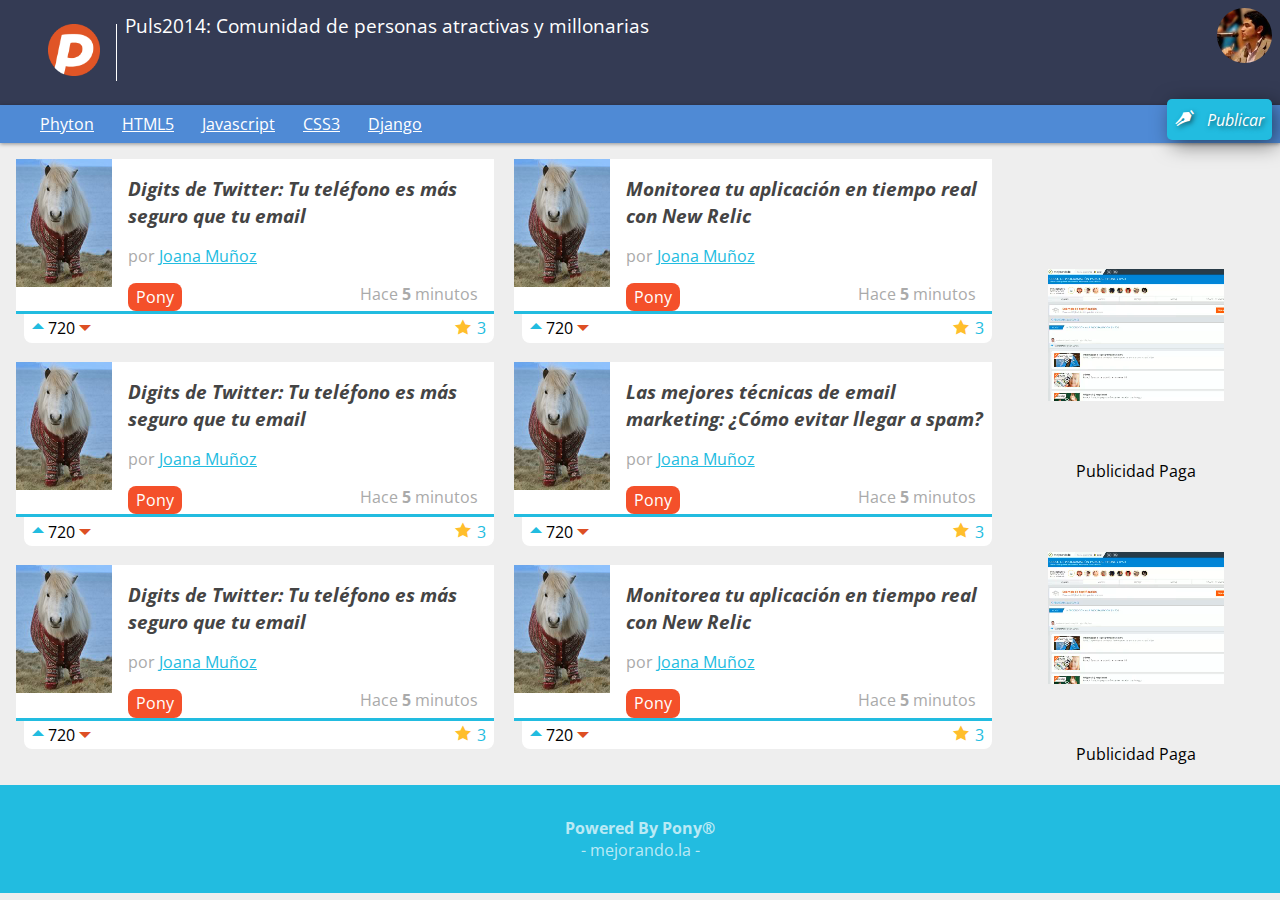
<file: templates/index.html>
<!DOCTYPE html>
<html lang="es">
<head>
	<meta charset="UTF-8"/>
	<meta name="description" content="Proyecto de la primera generación  del 2014 del curso de diseño web online">
	<meta name="viewport" content="width=device-width minimum-scale=1, maximum-scale=1"/>
	<title>Puls2014: Comunidad de personas atractivas y sexy</title>
	<link rel="shortcut icon" type="image/x-icon" href="favicon.ico">
	<link rel="stylesheet" href="../static/css/normalize.css">
	<link rel="stylesheet" href="../static/css/stylesheet.css">
	<script src="../static/js/prefixfree.min.js"></script>
</head>
<body>
	<header>
		<figure id="logo">
			<a href="index.html">
				<img src="../static/img/logo.png"/>
			</a>		
		</figure>
		<h1>Puls2014: Comunidad de personas atractivas y millonarias</h1>
		<figure id="avatar">
			<img src="../static/img/avatar.jpg">
		</figure>
	</header>
	<nav>
		<ul>
			<li><a href="#">Phyton</a></li>
			<li><a href="#">HTML5</a></li>
			<li><a href="#">Javascript</a></li>
			<li><a href="#">CSS3</a></li>
			<li><a href="#">Django</a></li>
			<li id="publicar_nav">
				<a href="#" class="icon-pluma" id="mostrar-form">Publicar</a>
				</li>
		</ul>
	</nav>
	<form action="" id="formulario" class="formulario">
		<input type="text" id="titulo" placeholder="Titulo" required/>
		<input type="url" id="link" placeholder="Link" required/>
		<input type="submit" value="Agregar" />
	</form>
	<aside id="publicidad">	
		<figure>			
			<a href="http://mejorando.la">			
				<video width="320" height="240" autoplay loop="loop" preload="preload">
					<source src="../static/video/lecturas.m4v" type="video/mp4"></source>
					<source src="../static/video/lecturas.ogg" type="video/ogg"></source>
					<!-- Actualiza tu navegador -->
				</video>
			</a>
			<figcaption>Publicidad Paga</figcaption>
		</figure>
		<figure>			
			<a href="http://mejorando.la">			
				<video width="320" height="240" autoplay loop="loop" preload="preload">
					<source src="../static/video/lecturas.m4v" type="video/mp4"></source>
					<source src="../static/video/lecturas.ogg" type="video/ogg"></source>
					<!-- Actualiza tu navegador -->
				</video>
			</a>
			<figcaption>Publicidad Paga</figcaption>
		</figure>
	</aside>

	<section id="contenido">
		<article class="item">
			<figure class="imagen_item">
				<img src="../static/img/foto.jpg"/>
			</figure>
			<h2 class="titulo_item">
				<a href="#" target="_blank">Digits de Twitter: Tu teléfono es más seguro que tu email</a>
			</h2>
			<div class="autor_item">
				por <a href="#">Joana Muñoz</a>
			</div>
			<div class="datos_item">
				<a class="tag_item" href="#">Pony</a>
				<span>
					Hace <strong>5</strong> minutos
				</span>
			</div>
			<div class="votacion">
				<a href="#" class="up icon-f-arriba"></a>
					720
				<a href="#" class="down icon-f-abajo"></a>
				<a class="comentarios_item" href="#">3</a>
				<a href="#" class="guardar_item icon-estrella"></a>
			</div>
		</article>
		<article class="item">
			<figure class="imagen_item">
				<img src="../static/img/foto.jpg"/>
			</figure>
			<h2 class="titulo_item">
				<a href="#" target="_blank">Monitorea tu aplicación en tiempo real con New Relic</a>
			</h2>
			<div class="autor_item">
				por <a href="#">Joana Muñoz</a>
			</div>
			<div class="datos_item">
				<a class="tag_item" href="#">Pony</a>
				<span>
					Hace <strong>5</strong> minutos
				</span>
			</div>
			<div class="votacion">
				<a href="#" class="up icon-f-arriba"></a>
					720
				<a href="#" class="down icon-f-abajo"></a>
				<a class="comentarios_item" href="#">3</a>
				<a href="#" class="guardar_item icon-estrella"></a>
			</div>
		</article>
		<article class="item">
			<figure class="imagen_item">
				<img src="../static/img/foto.jpg"/>
			</figure>
			<h2 class="titulo_item">
				<a href="#" target="_blank">Digits de Twitter: Tu teléfono es más seguro que tu email</a>
			</h2>
			<div class="autor_item">
				por <a href="#">Joana Muñoz</a>
			</div>
			<div class="datos_item">
				<a class="tag_item" href="#">Pony</a>
				<span>
					Hace <strong>5</strong> minutos
				</span>
			</div>
			<div class="votacion">
				<a href="#" class="up icon-f-arriba"></a>
					720
				<a href="#" class="down icon-f-abajo"></a>
				<a class="comentarios_item" href="#">3</a>
				<a href="#" class="guardar_item icon-estrella"></a>
			</div>
		</article>
		<article class="item">
			<figure class="imagen_item">
				<img src="../static/img/foto.jpg"/>
			</figure>
			<h2 class="titulo_item">
				<a href="#" target="_blank">Las mejores técnicas de email marketing: ¿Cómo evitar llegar a spam?</a>
			</h2>
			<div class="autor_item">
				por <a href="#">Joana Muñoz</a>
			</div>
			<div class="datos_item">
				<a class="tag_item" href="#">Pony</a>
				<span>
					Hace <strong>5</strong> minutos
				</span>
			</div>
			<div class="votacion">
				<a href="#" class="up icon-f-arriba"></a>
					720
				<a href="#" class="down icon-f-abajo"></a>
				<a class="comentarios_item" href="#">3</a>
				<a href="#" class="guardar_item icon-estrella"></a>
			</div>
		</article>
		<article class="item">
			<figure class="imagen_item">
				<img src="../static/img/foto.jpg"/>
			</figure>
			<h2 class="titulo_item">
				<a href="#" target="_blank">Digits de Twitter: Tu teléfono es más seguro que tu email</a>
			</h2>
			<div class="autor_item">
				por <a href="#">Joana Muñoz</a>
			</div>
			<div class="datos_item">
				<a class="tag_item" href="#">Pony</a>
				<span>
					Hace <strong>5</strong> minutos
				</span>
			</div>
			<div class="votacion">
				<a href="#" class="up icon-f-arriba"></a>
					720
				<a href="#" class="down icon-f-abajo"></a>
				<a class="comentarios_item" href="#">3</a>
				<a href="#" class="guardar_item icon-estrella"></a>
			</div>
		</article>
		<article class="item">
			<figure class="imagen_item">
				<img src="../static/img/foto.jpg"/>
			</figure>
			<h2 class="titulo_item">
				<a href="#" target="_blank">Monitorea tu aplicación en tiempo real con New Relic</a>
			</h2>
			<div class="autor_item">
				por <a href="#">Joana Muñoz</a>
			</div>
			<div class="datos_item">
				<a class="tag_item" href="#">Pony</a>
				<span>
					Hace <strong>5</strong> minutos
				</span>
			</div>
			<div class="votacion">
				<a href="#" class="up icon-f-arriba"></a>
					720
				<a href="#" class="down icon-f-abajo"></a>
				<a class="comentarios_item" href="#">3</a>
				<a href="#" class="guardar_item icon-estrella"></a>
			</div>
		</article>
	</section>	
	<footer>
		<p>
			<strong>Powered By Pony®</strong>
		</p>
		<p>
			mejorando.la
		</p>
	</footer>
	<script src="//code.jquery.com/jquery-1.11.0.min.js"></script>
	<script src="../static/js/formulario.js"></script>
	<script>
	// window.onload = function() {
	// 	console.log("Ya se disparó el evento OnLoad");
	// }

	// $(function(){
	// 	console.log("Ya se disparó el evento DOMContentLoader");
	// });
	</script>
</body>
</html>
</file>
<file: static/css/stylesheet.css>
/*@font-face {
    font-family: 'open_sansregular';
    src: url('../fonts/OpenSans-Regular-webfont.eot');
    src: url('../fonts/OpenSans-Regular-webfont.eot?#iefix') format('embedded-opentype'),
         url('../fonts/OpenSans-Regular-webfont.woff') format('woff'),
         url('../fonts/OpenSans-Regular-webfont.ttf') format('truetype'),
         url('../fonts/OpenSans-Regular-webfont.svg#open_sansregular') format('svg');
    font-weight: normal;
    font-style: normal;
}
*/
/*Estas son las fuentes*/
@import url(http://fonts.googleapis.com/css?family=Open+Sans:700,400);

@font-face {
	font-family: 'icomoon';
	src:url('../fonts/icomoon.eot?knihux');
	src:url('../fonts/icomoon.eot?#iefixknihux') format('embedded-opentype'),
		url('../fonts/icomoon.woff?knihux') format('woff'),
		url('../fonts/icomoon.ttf?knihux') format('truetype'),
		url('../fonts/icomoon.svg?knihux#icomoon') format('svg');
	font-weight: normal;
	font-style: normal;
}

[class^="icon-"], [class*=" icon-"] {
	font-family: 'icomoon', 'Open sans';
	speak: none;
	font-style: normal;
	font-weight: normal;
	font-variant: normal;
	text-transform: none;
	line-height: 1;

	/* Better Font Rendering =========== */
	-webkit-font-smoothing: antialiased;
	-moz-osx-font-smoothing: grayscale;
}

.icon-f-abajo:before {
	content: "\f05b";
	color: #DD4F24;
}
.icon-f-arriba:before {
	content: "\f0aa";
	color: ;
}
.icon-lapiz:before {
	content: "\e602";
}
.icon-pluma:before {
	content: "\e600";
	margin-right: 0.8em;
}
.icon-estrella:before {
	content: "\e601";
	margin-right: 0.4em;	
	color: #FFBE2C;
	position: relative;
	top: 0.1em;
}


a {
	color: #22BCE0;
}

body {
	background: #EEEEEE;
	font-family: 'Open sans';
	font-size: 16px;
}

footer {
	background: #22BCE0;
	text-align: center;
	color: rgba(255, 255, 255, 0.7);
	padding: 1em;
}

footer p:first-child {
	margin-bottom: 0;
}

footer p:last-child {
	margin-top: 0;
}

footer p:last-child:after {
	content: " -";
}

footer p:last-child:before {
	content: "- ";	
}

header {
	background: #343B54;
	color: white;
	overflow: hidden;
	padding: 0.5em;
	position: relative;
}

header figure {
	float: left;
}

header h1 {
	font-size: 1.2em;
	font-weight: normal;
	margin: 0.2em 70px 0 0;
}

header #avatar {
	margin: 0.5em 0.5em 0 0;
	position: absolute;
	right: 0;
	top: 0;
}

header #avatar img {
	border-radius: 50%;
	width: 55px;
}

header #logo {
	border-right: 1px solid white;
	margin-right: 0.5em;
}

header #logo img {
	width: 52px;
	padding-right: 0.5em;
	margin-right: 0.5em;
}

header #logo img:hover {
	-webkit-transition: 0.5s;
	-webkit-transform: rotate(360deg);
} 

nav {
	background: #4f8ad5;
	box-shadow: 0 1px 4px rgba(0, 0, 0, 0.4);
	margin: 0;
	padding: 0 6em 0 2em;
	position: relative;
}

nav ul {
	list-style: none;
	margin: 0;
	padding: 0;
}

nav ul #publicar_nav {
	position: absolute;
	top: -0.4em;
	right: 0;
}

nav ul #publicar_nav a {
	background: #22BCE0;
	border-radius: 0.3125em;
	box-shadow: rgba(0,0,0,0.5) 5px 5px 20px;
	font-style: italic;
	padding: 0.8em 0.5em 0.8em 2.5em; 
	text-decoration: none;
	text-shadow: rgba(0,0,0,0.5) 2px 2px 5px;

}

nav ul #publicar_nav a:before {
	position: absolute;
	left: .5em;
	top: .7em;
}

nav ul #publicar_nav a:hover:before {
	font-size: 1.25em;
}

nav ul li a:hover {
	background: #343B54;
}

nav ul li{
	display: inline-block;
	margin: 0 .5em 0 0;
}

nav ul li a {
	color: white;
	display: block;
	padding: 0.5em;
	-webkit-transition: .25s;
}

nav ul #publicar_nav .disabled {
	background: grey;
	cursor: default;
	box-shadow: none;
}

aside {
	display: none;
}

#contenido {
	margin: 1em;
}

#contenido .item {
	background: white;
	border-bottom: 3px solid #22BCE0;
	margin-bottom: 3em;
	min-height: 128px;
	position: relative;
}

#contenido .item .autor_item {
	color: #AAA;
}

#contenido .item .datos_item {
	color: #AAA;
	margin: 1em 1em 0 0;
	text-align: right;
}

#contenido .item .datos_item .tag_item{
	background: #F4502A;
	border-radius: 0.5em;
	color: white;
	float: left;
	display: inline-block;
	padding: 0.2em 0.5em;
	text-decoration: none;
}

#contenido .item .imagen_item {
	float: left;
	margin: 0 1em 0 0;
}

#contenido .item .imagen_item img {
	width: 96px;
}

#contenido .item .titulo_item {
	padding-top: 1em 1em 0 0;
	font-size: 1.2em;
	font-style: italic;
}

#contenido .item .titulo_item a {
	color: #444;
	text-decoration: none;
}

#contenido .item .votacion {
	background: white;
	border-radius: 0 0 0.5em 0.5em;	
	left: 1.7%;
	margin-top: 3px;
	padding: 0.2em 0.5em;
	position: absolute;
	top: 100%;
	width: 95%;
}

#contenido .item .votacion a{
	text-decoration: none;
}


#contenido .item .votacion .comentarios_item, 
#contenido .item .votacion .guardar_item {
	float: right;
}

/* FORMULARIO */
.formulario {
	padding: 1em;
	text-align: right;
	display: none;
}

.formulario input{
	border: 1px solid #CCC;
	border-radius: 5px;
	padding: .2em .6em;
}

.formulario input[type="submit"] {
	background: #22BCE0;
	border-color: #22BCE0;
	box-shadow: rgba(0,0,0,0.5) 5px 5px 20px;
	font-style: italic;
	text-shadow: rgba(0,0,0,0.5) 2px 2px 5px;
	color: white;
}

#publicidad {
	text-align: center;
}

@media screen and (min-width: 1000px) {
	aside {
		display: block;
		float: right;
		margin: 3.5em 1em 1em 1em;
		width: 20%;
	}
	aside video {
		width: 100%;
	}
}

@media screen and (min-width: 800px) {
	#contenido {
		overflow: hidden;
	}

	#contenido .item {
		width: 49%;
		float: left;
	}

	#contenido .item:nth-child(odd) {
		margin-right: 2%;
	}
}
</file>
